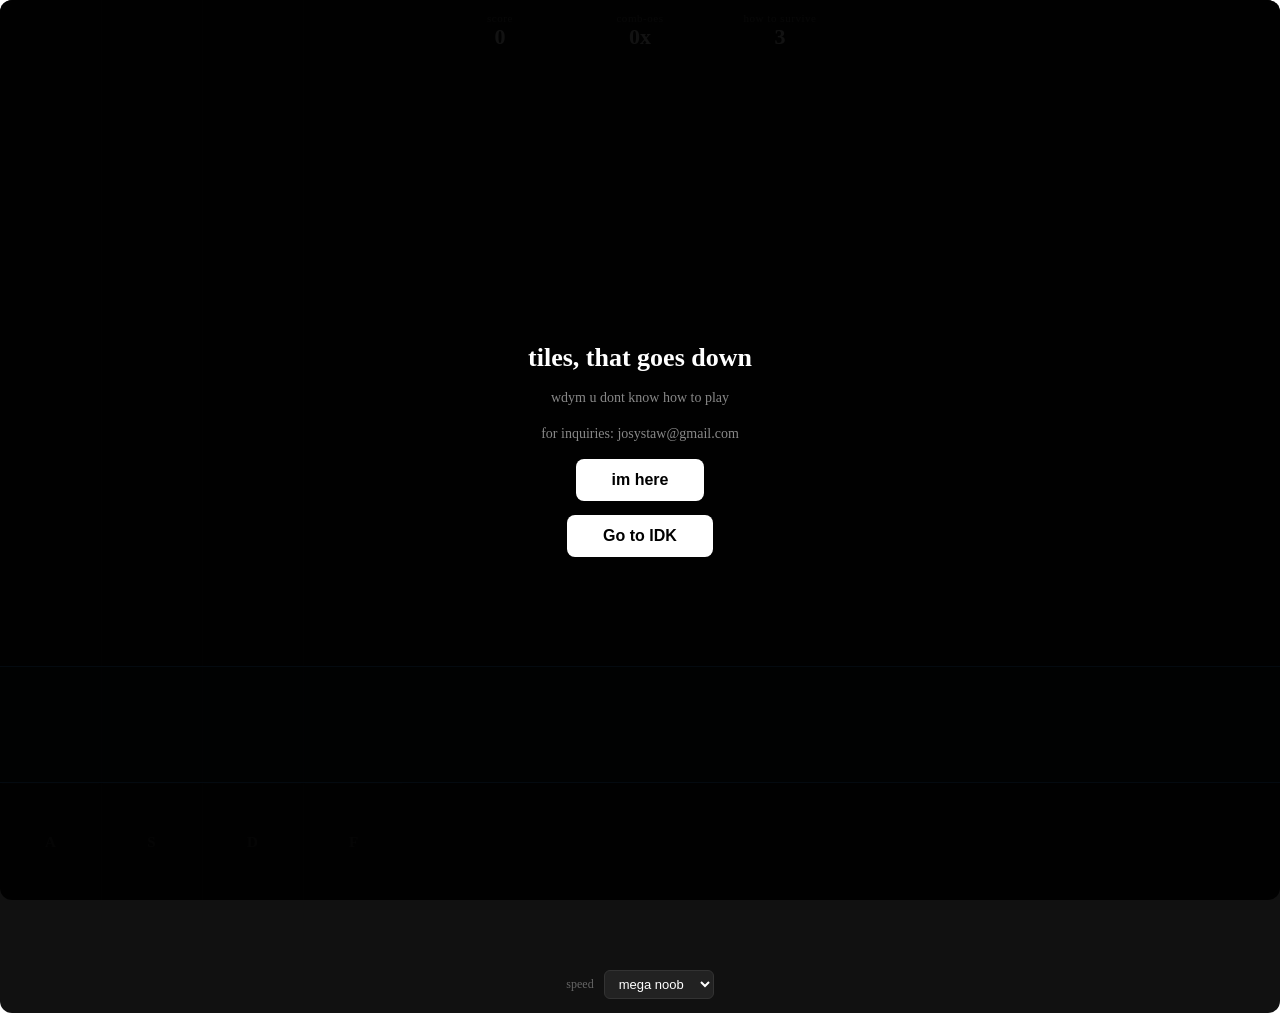
<file: mobile/index.html>
<!DOCTYPE html>
<html lang="en">
<head>
  <meta charset="UTF-8">
  <meta name="viewport" content="width=device-width, initial-scale=1, maximum-scale=1, user-scalable=no">
  <meta name="apple-mobile-web-app-capable" content="yes">
  <title>rhytm... thing..</title>
</head>
<body>
<h2 style="position:absolute;width:1px;height:1px;overflow:hidden;">hi</h2>
<style>
  * { box-sizing: border-box; margin: 0; padding: 0; -webkit-tap-highlight-color: transparent; touch-action: manipulation; }
  #game-wrap { display: flex; flex-direction: column; align-items: center; background: #111; border-radius: 12px; padding: 12px 0 14px; width: 100%; }
  #hud { display: flex; gap: 0; width: 100%; max-width: 420px; margin-bottom: 10px; }
  .stat { flex: 1; display: flex; flex-direction: column; align-items: center; }
  .stat-label { font-size: 11px; color: #666; letter-spacing: 0.05em; }
  .stat-val { font-size: 22px; font-weight: 700; color: #fff; line-height: 1.2; }
  #board-outer { width: 100%; max-width: 420px; padding: 0 8px; }
  #board-wrap {
     width: 100vw;
  height: 100dvh;
  max-width: 100%;
  max-height: 100%;
  border-radius: 0;
  }
  .lane-line { position: absolute; top: 0; bottom: 0; width: 1px; background: #1a1a1a; z-index: 1; }
  #hit-zone { position: absolute; left: 0; right: 0; border-top: 1.5px solid #378ADD; border-bottom: 1.5px solid #378ADD; background: rgba(55,138,221,0.07); pointer-events: none; z-index: 2; }
  .lane-btn { position: absolute; bottom: 0; display: flex; align-items: center; justify-content: center; font-size: 15px; font-weight: 700; color: #444; cursor: pointer; user-select: none; border-top: 1px solid #1a1a1a; transition: background 0.08s; z-index: 4; }
  .lane-btn.flash { background: rgba(255,255,255,0.12); color: #fff; }
  .tile { position: absolute; border-radius: 8px; display: flex; align-items: center; justify-content: center; font-size: 22px; cursor: pointer; user-select: none; z-index: 3; }
  .tile.hit { background: #378ADD !important; }
  .tile.miss { opacity: 0.4; }
  #overlay { position: absolute; inset: 0; display: flex; flex-direction: column; align-items: center; justify-content: center; gap: 14px; z-index: 10; background: rgba(0,0,0,0.93); border-radius: 12px; }
  #overlay h3 { font-size: 26px; font-weight: 700; color: #fff; }
  #overlay p { font-size: 14px; color: #888; text-align: center; max-width: 240px; line-height: 1.6; }
  #overlay button { font-size: 16px; font-weight: 700; padding: 12px 36px; cursor: pointer; border-radius: 8px; border: none; background: #fff; color: #000; }
  .feedback { position: absolute; font-size: 13px; font-weight: 700; pointer-events: none; z-index: 6; animation: pop 0.5s ease forwards; }
  @keyframes pop { 0%{opacity:1;transform:translateY(0)} 100%{opacity:0;transform:translateY(-24px)} }
  #bottom-bar { display: flex; align-items: center; gap: 10px; margin-top: 10px; }
  #bottom-bar label { font-size: 12px; color: #666; }
  #speed-sel { font-size: 13px; background: #222; color: #fff; border: 1px solid #333; padding: 5px 10px; border-radius: 6px; }
</style>

<div id="game-wrap">
  <div id="hud">
    <div class="stat"><span class="stat-label">score</span><span class="stat-val" id="score-el">0</span></div>
    <div class="stat"><span class="stat-label">comb-oes</span><span class="stat-val" id="combo-el">0x</span></div>
    <div class="stat"><span class="stat-label">how to survive</span><span class="stat-val" id="lives-el">3</span></div>
  </div>
  <div id="board-outer">
    <div id="board-wrap">
      <div id="hit-zone"></div>
      <div id="board"></div>
      <div id="overlay">
        <h3>tiles, that goes down</h3>
        <p>wdym u dont know how to play</p>
        <p>for inquiries: josystaw@gmail.com</p>
        <button id="start-btn">im here</button>
        <a href="../index.html">
          <button>Go to IDK</button>
        </a>
      </div>
    </div>
  </div>
  <div id="bottom-bar">
    <label>speed</label>
    <select id="speed-sel">
      <option value="1.5">suppa noob</option>
      <option value="2.5" selected>mega noob</option>
      <option value="4">mid</option>
      <option value="6">okay</option>
    </select>
  </div>
</div>

<script>
const hitSounds = [
  new Audio('sounds/great.mp3'),
  new Audio('sounds/better.mp3'),
  new Audio('sounds/somehow.mp3'),
  new Audio('sounds/nice.mp3'),
];
const missSound = new Audio('sounds/miss.mp3');
const LANES = 4;
const laneColors = ['#378ADD','#1D9E75','#D85A30','#D4537E'];
const laneDecals = ['▲','▲','▲','▲'];
const laneKeys = ['a','s','d','f'];
const noteFreqs = [261.63, 293.66, 329.63, 349.23];

let actx, tiles, score, combo, lives, spawnTimer, gameRunning, animId, lastTime;
let BW, BH, LANE_W, TILE_W, TILE_H, HIT_TOP, HIT_BOT, BTN_H;

const boardWrap = document.getElementById('board-wrap');
const board = document.getElementById('board');
const scoreEl = document.getElementById('score-el');
const comboEl = document.getElementById('combo-el');
const livesEl = document.getElementById('lives-el');
const overlay = document.getElementById('overlay');
const speedSel = document.getElementById('speed-sel');
const hitZone = document.getElementById('hit-zone');

function measure() {
  BW = boardWrap.clientWidth;
  BH = boardWrap.clientHeight;
  LANE_W = BW / LANES;
  TILE_W = Math.floor(LANE_W) - 4;
  TILE_H = Math.round(BH * 0.16);
  BTN_H = Math.round(BH * 0.13);
  HIT_TOP = BH - BTN_H - Math.round(BH * 0.13);
  HIT_BOT = BH - BTN_H;
  hitZone.style.bottom = BTN_H + 'px';
  hitZone.style.height = Math.round(BH * 0.13) + 'px';
}

function buildBoard() {
  measure();
  board.innerHTML = '';
  for (let i = 1; i < LANES; i++) {
    const line = document.createElement('div');
    line.className = 'lane-line';
    line.style.left = (i * LANE_W) + 'px';
    board.appendChild(line);
  }
  for (let i = 0; i < LANES; i++) {
    const btn = document.createElement('div');
    btn.className = 'lane-btn';
    btn.style.cssText = `left:${i*LANE_W+2}px;width:${LANE_W-4}px;height:${BTN_H}px;bottom:0;`;
    btn.textContent = laneKeys[i].toUpperCase();
    btn.dataset.lane = i;
    btn.addEventListener('mousedown', () => pressLane(i));
    btn.addEventListener('touchstart', e => { e.preventDefault(); pressLane(i); }, { passive: false });
    board.appendChild(btn);
  }
}

function initAudio() {
  if (!actx) actx = new (window.AudioContext || window.webkitAudioContext)();
}

function playNote(lane, type) {
  if (type === 'miss') {
    missSound.currentTime = 0;
    missSound.play();
  } else {
    hitSounds[lane].currentTime = 0;
    hitSounds[lane].play();
  }
}

function spawnTile() {
  const lane = Math.floor(Math.random() * LANES);
  const el = document.createElement('div');
  el.className = 'tile';
  el.style.cssText = `width:${TILE_W}px;height:${TILE_H}px;left:${lane*LANE_W+2}px;top:-${TILE_H}px;background:${laneColors[lane]};color:#fff;`;
  el.textContent = laneDecals[lane];
  const tile = { lane, el, y: -TILE_H, hit: false, missed: false };
  el.addEventListener('mousedown', () => hitTileEl(tile));
  el.addEventListener('touchstart', e => { e.preventDefault(); hitTileEl(tile); }, { passive: false });
  board.appendChild(el);
  tiles.push(tile);
}

function hitTileEl(tile) {
  if (tile.hit || tile.missed) return;
  if (tile.y + TILE_H >= HIT_TOP - 5 && tile.y <= HIT_BOT + 15) doHit(tile);
}

function pressLane(lane) {
  initAudio();
  const btn = board.querySelector(`.lane-btn[data-lane="${lane}"]`);
  if (btn) { btn.classList.add('flash'); setTimeout(() => btn.classList.remove('flash'), 130); }
  const inZone = tiles.filter(t =>
    t.lane === lane && !t.hit && !t.missed &&
    t.y + TILE_H >= HIT_TOP - 15 && t.y <= HIT_BOT + 15
  );
  if (inZone.length) { inZone.sort((a,b) => b.y - a.y); doHit(inZone[0]); }
}

function doHit(tile) {
  tile.hit = true;
  tile.el.classList.add('hit');
  combo++; score += 10 * combo;
  scoreEl.textContent = score;
  comboEl.textContent = combo + 'x';
  playNote(tile.lane, 'hit');
  showFeedback(tile.lane, combo >= 10 ? 'amazing!' : combo >= 5 ? 'perfect!' : 'nice', laneColors[tile.lane]);
  setTimeout(() => { if (tile.el.parentNode) tile.el.remove(); }, 150);
}

function doMiss(tile) {
  tile.missed = true;
  tile.el.classList.add('miss');
  combo = 0; comboEl.textContent = '0x';
  lives--; livesEl.textContent = lives;
  playNote(tile.lane, 'miss');
  showFeedback(tile.lane, 'miss', '#E24B4A');
  setTimeout(() => { if (tile.el.parentNode) tile.el.remove(); }, 300);
  if (lives <= 0) endGame();
}

function showFeedback(lane, text, color) {
  const fb = document.createElement('div');
  fb.className = 'feedback';
  fb.style.cssText = `color:${color};left:${lane*LANE_W+6}px;bottom:${BTN_H+10}px;`;
  fb.textContent = text;
  board.appendChild(fb);
  setTimeout(() => { if (fb.parentNode) fb.remove(); }, 500);
}

function endGame() {
  gameRunning = false;
  cancelAnimationFrame(animId);
  overlay.style.display = 'flex';
  overlay.innerHTML = `<h3>game over</h3><p>score: ${score}</p><button id="start-btn">play again</button>`;
  document.getElementById('start-btn').addEventListener('click', startGame);
}

function startGame() {
  initAudio();
  buildBoard();
  tiles = []; score = 0; combo = 0; lives = 3;
  scoreEl.textContent = '0'; comboEl.textContent = '0x'; livesEl.textContent = '3';
  overlay.style.display = 'none';
  board.querySelectorAll('.tile,.feedback').forEach(e => e.remove());
  lastTime = null; spawnTimer = 0; gameRunning = true;
  animId = requestAnimationFrame(loop);
}

function loop(ts) {
  if (!gameRunning) return;
  if (!lastTime) lastTime = ts;
  const dt = Math.min(ts - lastTime, 50);
  lastTime = ts;
  const speed = parseFloat(speedSel.value);
  const spawnInterval = Math.max(350, 1400 - speed * 100);
  spawnTimer += dt;
  if (spawnTimer >= spawnInterval) { spawnTile(); spawnTimer = 0; }
  const pxPerMs = speed * 0.12 * (BH / 480);
  for (let i = tiles.length - 1; i >= 0; i--) {
    const t = tiles[i];
    if (t.hit || t.missed) { tiles.splice(i,1); continue; }
    t.y += pxPerMs * dt;
    t.el.style.top = t.y + 'px';
    if (t.y > HIT_BOT + 15) doMiss(t);
  }
  if (gameRunning) animId = requestAnimationFrame(loop);
}

window.addEventListener('resize', () => { if (gameRunning) { measure(); } else { buildBoard(); } });

buildBoard();
document.getElementById('start-btn').addEventListener('click', startGame);
document.addEventListener('keydown', e => {
  if (!gameRunning) return;
  const i = laneKeys.indexOf(e.key.toLowerCase());
  if (i >= 0) pressLane(i);
});
</script>
</body>
</html>
</file>
